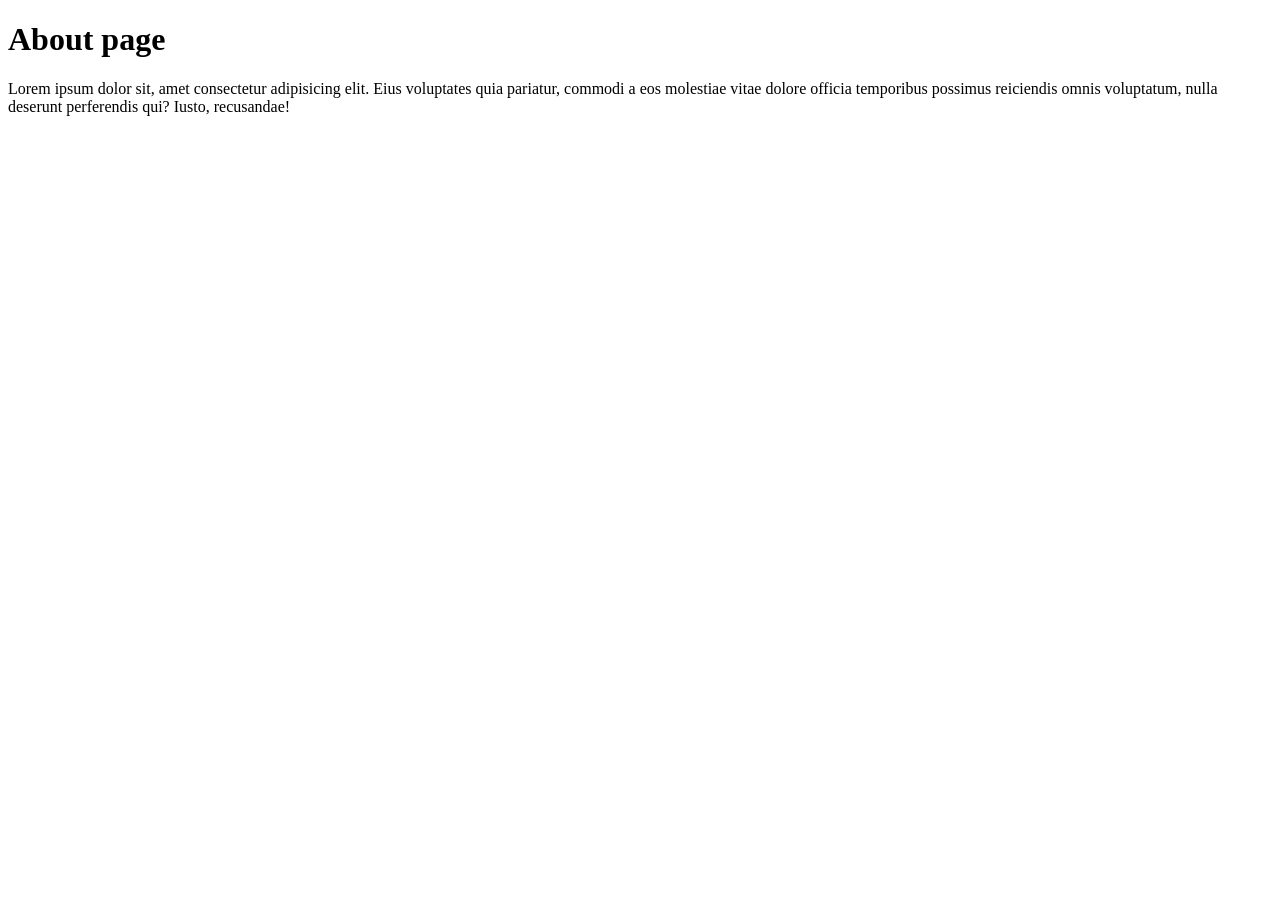
<file: About.html>
<!DOCTYPE html>
<html lang="en">
<head>
    <meta charset="UTF-8">
    <meta name="viewport" content="width=device-width, initial-scale=1.0">
    <title>Document</title>
</head>
<body>
    
    <h1>About page</h1>
    <p>
        Lorem ipsum dolor sit, amet consectetur adipisicing elit. Eius voluptates quia pariatur, commodi a eos molestiae vitae dolore officia temporibus possimus reiciendis omnis voluptatum, nulla deserunt perferendis qui? Iusto, recusandae!
    </p>
</body>
</html>
</file>
